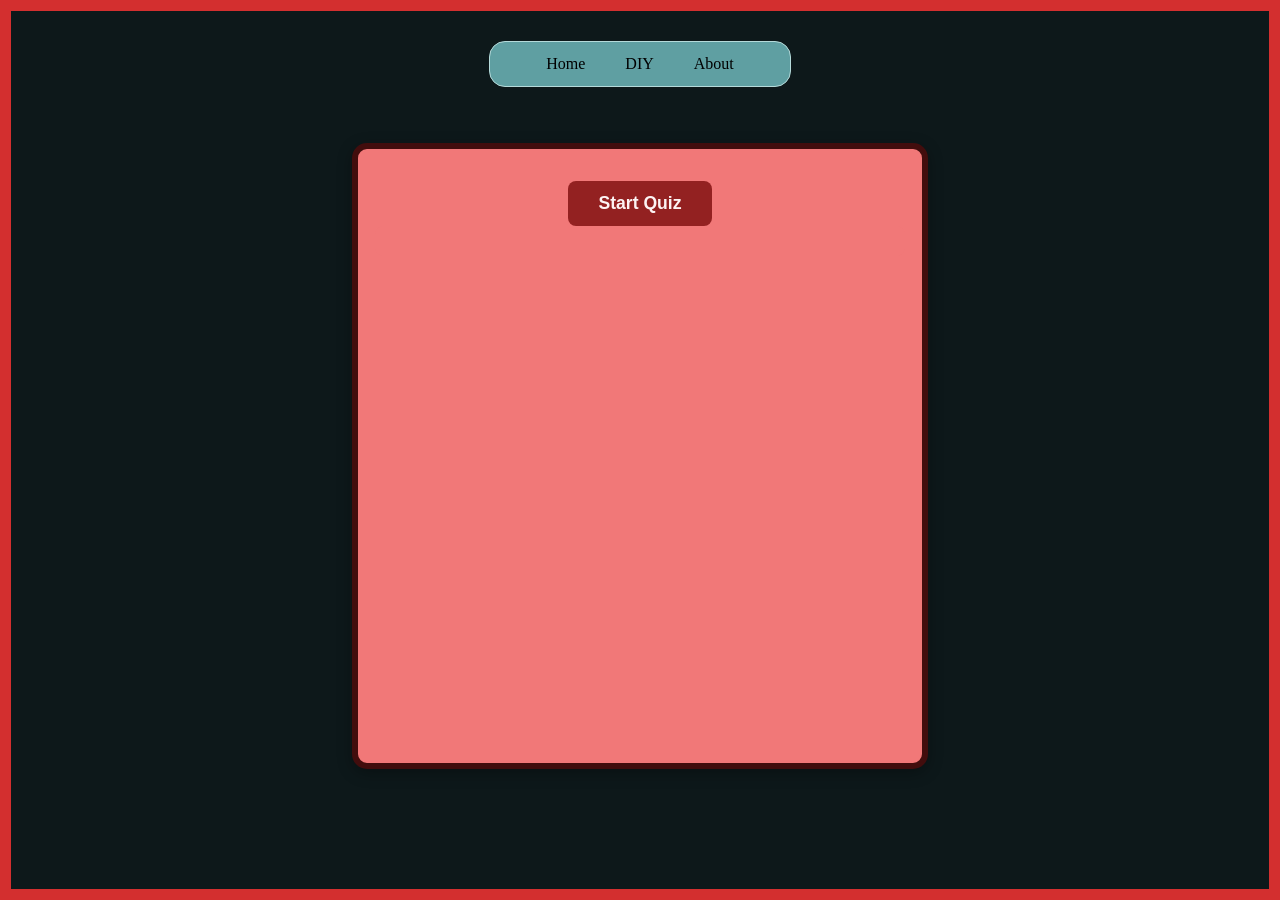
<file: index.html>
<!DOCTYPE html>
<html lang="en">
  <head>
    <meta charset="UTF-8" />
    <meta name="viewport" content="width=device-width, initial-scale=1.0" />
    <title>Quizz</title>
    <link rel="stylesheet" href="./style1.css" />
  </head>
  <body>
    <div>
      <nav>
        <a href="#">Home</a>
        <a>DIY</a>
        <a>About</a>
      </nav>
    </div>

    <div>
      <button class="start">Start Quiz</button>
      <h2 class="question"></h2>
      <p class="timeLeft"></p>
      <div class="answer"></div>
      <p class="result"></p>
      <div class="displayScore"></div>
      <button class="butt">Submit</button>
      <button class="startAgain" style="display: none">Start Again</button>
    </div>
  </body>
  <script src="./quiz.js"></script>
</html>
</file>
<file: style1.css>
html {
  height: 100%;
  margin: 0;
  padding: 0;
  border: 11px solid #d32f2f;
  box-sizing: border-box;
  background-color: #0d181a;
  color: white;
}

nav {
  background-color: #5f9fa2;
  display: flex;
  justify-content: center;
  align-items: center;
  margin: 30px auto;
  height: 44px;
  max-width: 300px;
  border-radius: 16px;
  border: 1px solid #b5dada;
}

nav a {
  justify-content: center;
  padding-inline: 20px;
  font-size: 16px;
  text-decoration: none;
  color: black;
}

div:nth-child(2) {
  width: 100%;
  max-width: 500px;
  height: 550px;
  margin: 3.5rem auto;
  padding: 2rem;
  background-color: #f17878;
  border-radius: 15px;
  box-shadow: 0 4px 15px rgba(0, 0, 0, 0.3);
  display: flex;
  flex-direction: column;
  align-items: center;
  border: 6px solid #420d0d;
  color: #420d0d;
}

/* Quiz Elements */
.start {
  background-color: #932121;
  color: #fdf3f3;
  padding: 12px 30px;
  border: none;
  border-radius: 8px;
  font-size: 1.1rem;
  cursor: pointer;
  margin-bottom: 20px;
  font-weight: bold;
}

.question {
  width: 100%;
  margin: -20px 0;
  text-align: center;
  font-size: 1.2rem;
  color: white;
  font-family: Verdana, Geneva, Tahoma, sans-serif;
  background-color: #f17878;
  padding: 15px;
  border-radius: 8px;
}

.answer {
  width: 100%;
  margin: 15px 0;
}

.answer label {
  display: block;
  padding: 12px 15px;
  margin: 10px 0;
  background-color: #7a2222;
  border-radius: 8px;
  cursor: pointer;
  color: white;
  border-left: 3px solid transparent;
}

.answer label:hover {
  background-color: #932121;
  border-left: 3px solid #5f9fa2;
}

.answer input[type="radio"] {
  margin-right: 10px;
}

.result,
.displayScore {
  font-weight: bold;
  text-align: center;
  margin: 15px 0;
  color: #420d0d;
  font-size: 48px;
}

.timeLeft {
  font-weight: bold;
  color: #420d0d;
  margin: 15px 0;
  font-size: 1.1rem;
}

.butt {
  background-color: #932121;
  color: white;
  padding: 10px 25px;
  border: none;
  border-radius: 8px;
  cursor: pointer;
  font-weight: 500;
  margin-top: -20px;
}

.startAgain {
  background-color: #932121;
  color: white;
  padding: 10px 25px;
  border: none;
  border-radius: 8px;
  cursor: pointer;
  font-weight: 500;
}

.timeLeft {
  display: flex;
  z-index: 9999;
  color: black;
}

@media screen and (max-width: 768px) {
  div:nth-child(2) {
    width: 90%;
    height: auto;
    margin-left: -10px;
  }

  .question {
    font-size: 1rem;
    padding: 10px;
  }

  .answer label {
    font-size: 0.9rem;
    padding: 8px 12px;
  }

  .start {
    padding: 8px 20px;
    font-size: 0.95rem;
  }

  .result,
  .displayScore {
    font-size: 1.8rem;
  }

  .butt,
  .startAgain {
    padding: 7px 18px;
    font-size: 0.9rem;
  }
}

@media screen and (max-width: 480px) {
  nav {
    height: 40px;
  }

  nav a {
    font-size: 14px;
    padding-inline: 10px;
  }

  div:nth-child(2) {
    padding: 1rem;
    width: 95%;
  }

  .question {
    font-size: 0.9rem;
  }

  .answer label {
    font-size: 0.85rem;
    padding: 7px 10px;
  }

  .start {
    padding: 7px 18px;
    font-size: 0.9rem;
  }

  .result,
  .displayScore {
    font-size: 1.5rem;
  }

  .butt,
  .startAgain {
    padding: 6px 16px;
    font-size: 0.85rem;
  }
}
</file>
